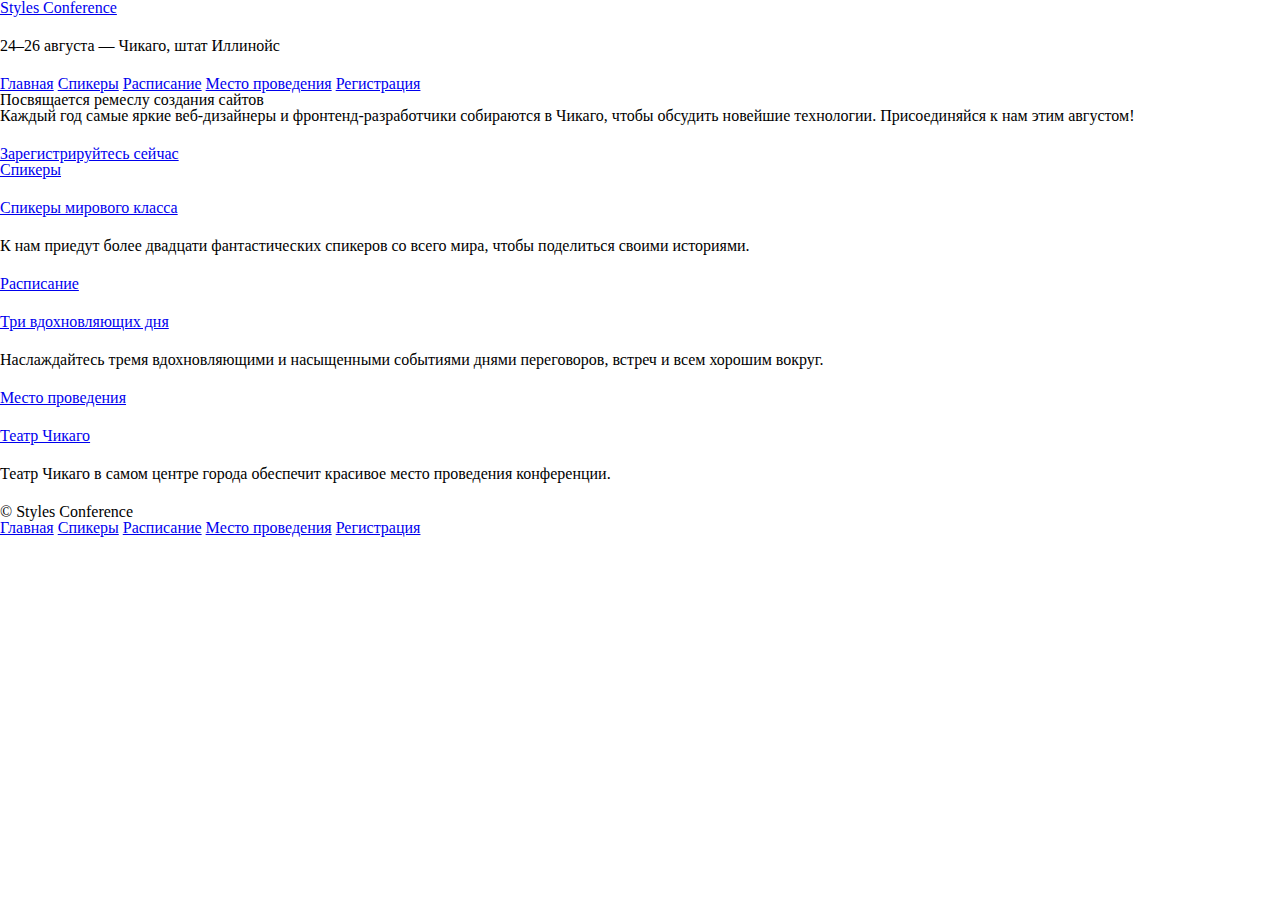
<file: index.html>
﻿<!DOCTYPE html>
<html lang="ru">
<head>
  <meta charset="utf-8">
  <title>Styles Conference</title>
  <link rel="stylesheet" href="assets/stylesheets/main.css">
</head>
<body>

  <header>
    <h1>
      <a href="index.html">Styles Conference</a>
    </h1>
    <h3>24&ndash;26 августа &mdash; Чикаго, штат Иллинойс</h3>
    <nav>
      <a href="index.html">Главная</a>
      <a href="speakers.html">Спикеры</a>
      <a href="schedule.html">Расписание</a>
      <a href="venue.html">Место проведения</a>
      <a href="register.html">Регистрация</a>
    </nav>
	
  </header>
  
  <section>
    <h2>Посвящается ремеслу создания сайтов</h2>
    <p>Каждый год самые яркие веб-дизайнеры и фронтенд-разработчики собираются в Чикаго, 
       чтобы обсудить новейшие технологии. Присоединяйся к нам этим августом!</p>

    <a href="register.html">Зарегистрируйтесь сейчас</a>
	
  </section>
  
  <section>
    <section>
	  <a href="speakers.html">
        <h5>Спикеры</h5>
        <h3>Спикеры мирового класса</h3>
	  </a>
      <p>К нам приедут более двадцати фантастических спикеров со всего мира, чтобы поделиться своими историями.</p>
    </section>
  </section>

  <section>
    <a href="schedule.html">
      <h5>Расписание</h5>
      <h3>Три вдохновляющих дня</h3>
	</a>
    <p>Наслаждайтесь тремя вдохновляющими и насыщенными событиями днями переговоров, встреч и всем хорошим вокруг.</p>
  </section>   

  <section>
    <a href="venue.html">
      <h5>Место проведения</h5>
      <h3>Театр Чикаго</h3>
	</a>
    <p>Театр Чикаго в самом центре города обеспечит красивое место проведения конференции.</p>
  </section>    
  
  <footer>
    <small>&copy; Styles Conference</small>
    <nav>
      <a href="index.html">Главная</a>
      <a href="speakers.html">Спикеры</a>
      <a href="schedule.html">Расписание</a>
      <a href="venue.html">Место проведения</a>
      <a href="register.html">Регистрация</a>
    </nav>
  </footer>
	 
</body>
</html>
</file>
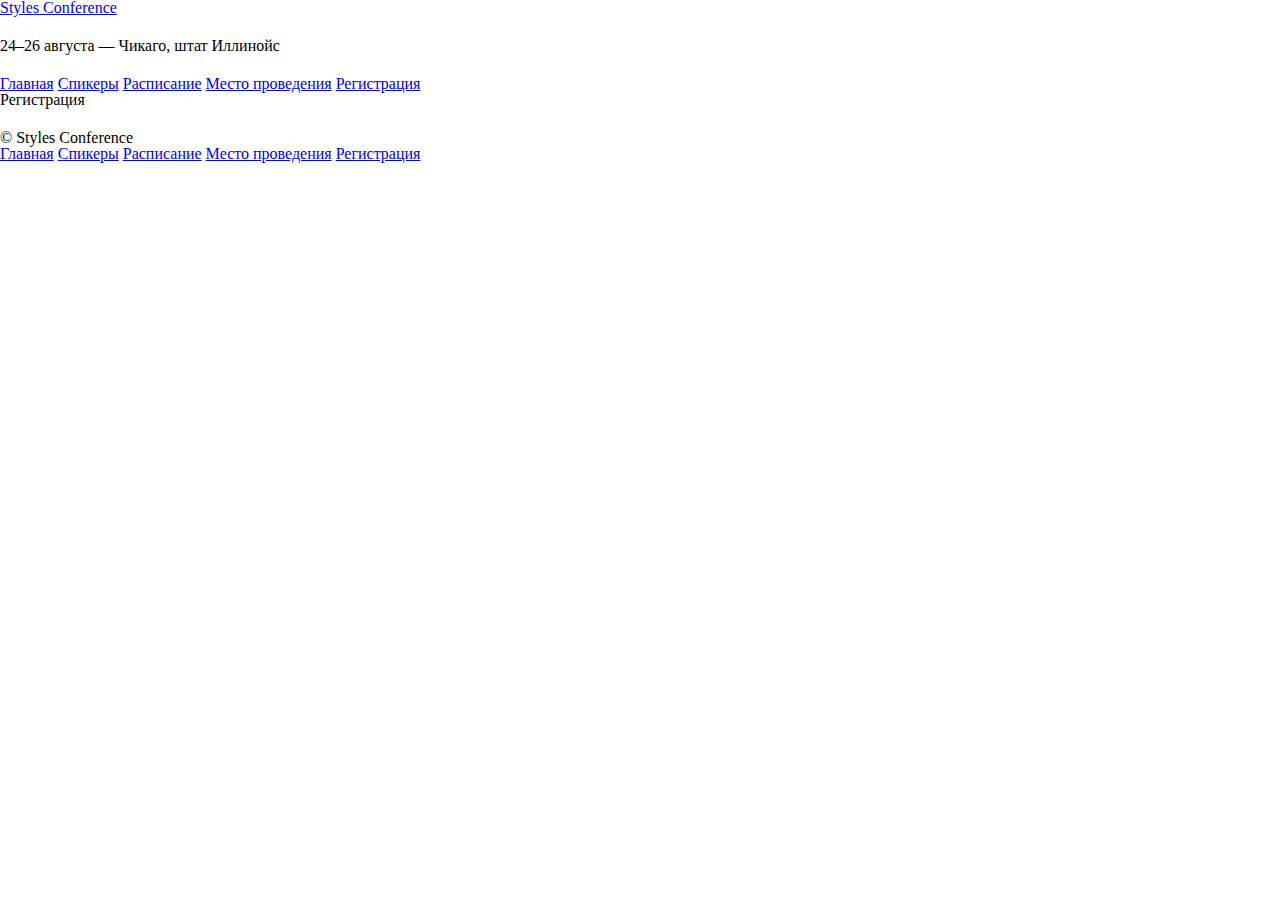
<file: register.html>
﻿<!DOCTYPE html>
<html lang="ru">
<head>
  <meta charset="utf-8">
  <title>Styles Conference</title>
  <link rel="stylesheet" href="assets/stylesheets/main.css">
</head>
<body>

  <header>
    <h1>
        <a href="index.html">Styles Conference</a>
    </h1>
    <h3>24&ndash;26 августа &mdash; Чикаго, штат Иллинойс</h3>
    <nav>
      <a href="index.html">Главная</a>
      <a href="speakers.html">Спикеры</a>
      <a href="schedule.html">Расписание</a>
      <a href="venue.html">Место проведения</a>
      <a href="register.html">Регистрация</a>
    </nav>
  </header>
  
  <h1>Регистрация</h1>
  
  <footer>
    <small>&copy; Styles Conference</small>
    <nav>
      <a href="index.html">Главная</a>
      <a href="speakers.html">Спикеры</a>
      <a href="schedule.html">Расписание</a>
      <a href="venue.html">Место проведения</a>
      <a href="register.html">Регистрация</a>
    </nav>
  </footer>
	 
</body>
</html>
</file>
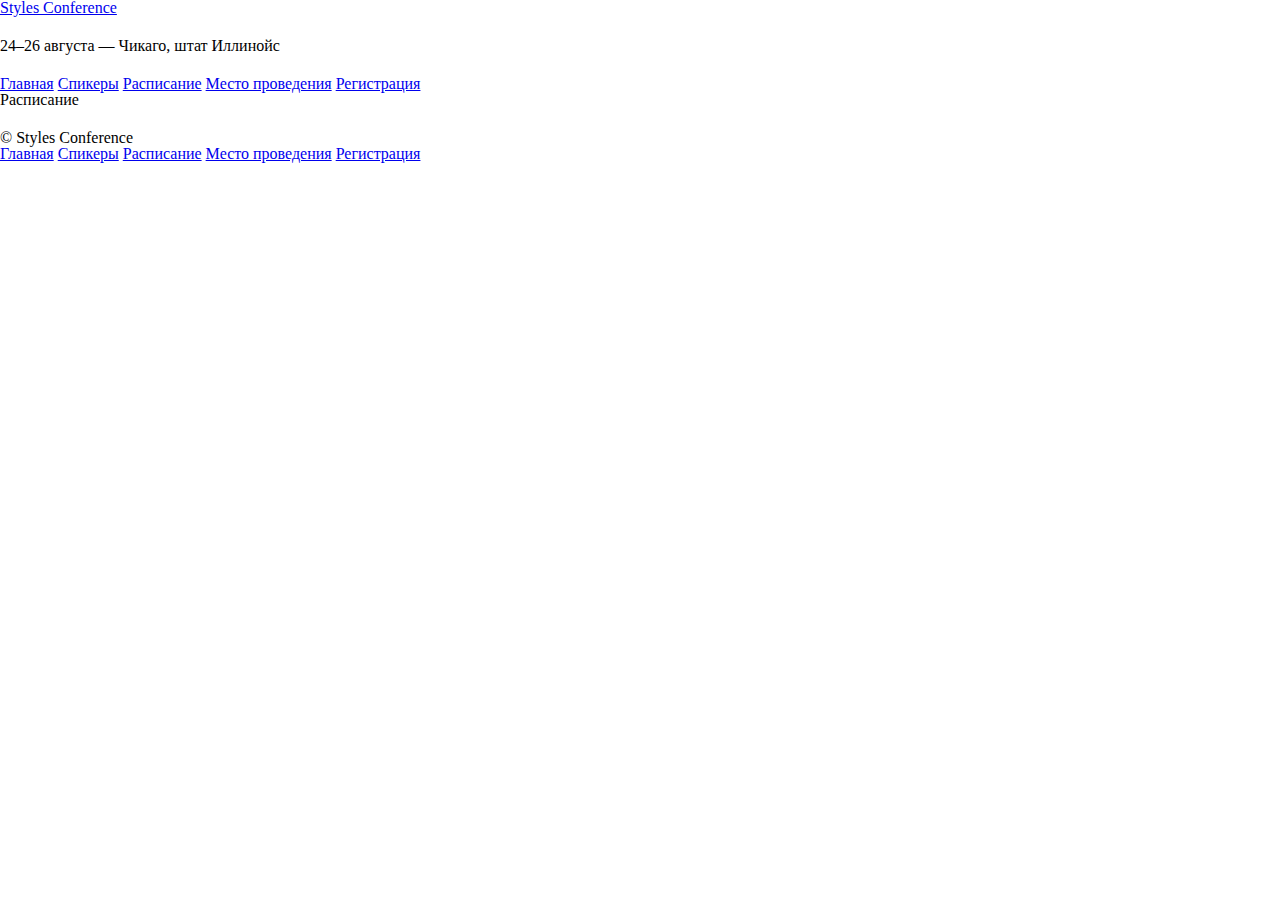
<file: schedule.html>
﻿<!DOCTYPE html>
<html lang="ru">
<head>
  <meta charset="utf-8">
  <title>Styles Conference</title>
  <link rel="stylesheet" href="assets/stylesheets/main.css">
</head>
<body>

  <header>
    <h1>
        <a href="index.html">Styles Conference</a>
    </h1>
    <h3>24&ndash;26 августа &mdash; Чикаго, штат Иллинойс</h3>
    <nav>
      <a href="index.html">Главная</a>
      <a href="speakers.html">Спикеры</a>
      <a href="schedule.html">Расписание</a>
      <a href="venue.html">Место проведения</a>
      <a href="register.html">Регистрация</a>
    </nav>
  </header>
  
  <h1>Расписание</h1>
  
  <footer>
    <small>&copy; Styles Conference</small>
    <nav>
      <a href="index.html">Главная</a>
      <a href="speakers.html">Спикеры</a>
      <a href="schedule.html">Расписание</a>
      <a href="venue.html">Место проведения</a>
      <a href="register.html">Регистрация</a>
    </nav>
  </footer>
	 
</body>
</html>
</file>
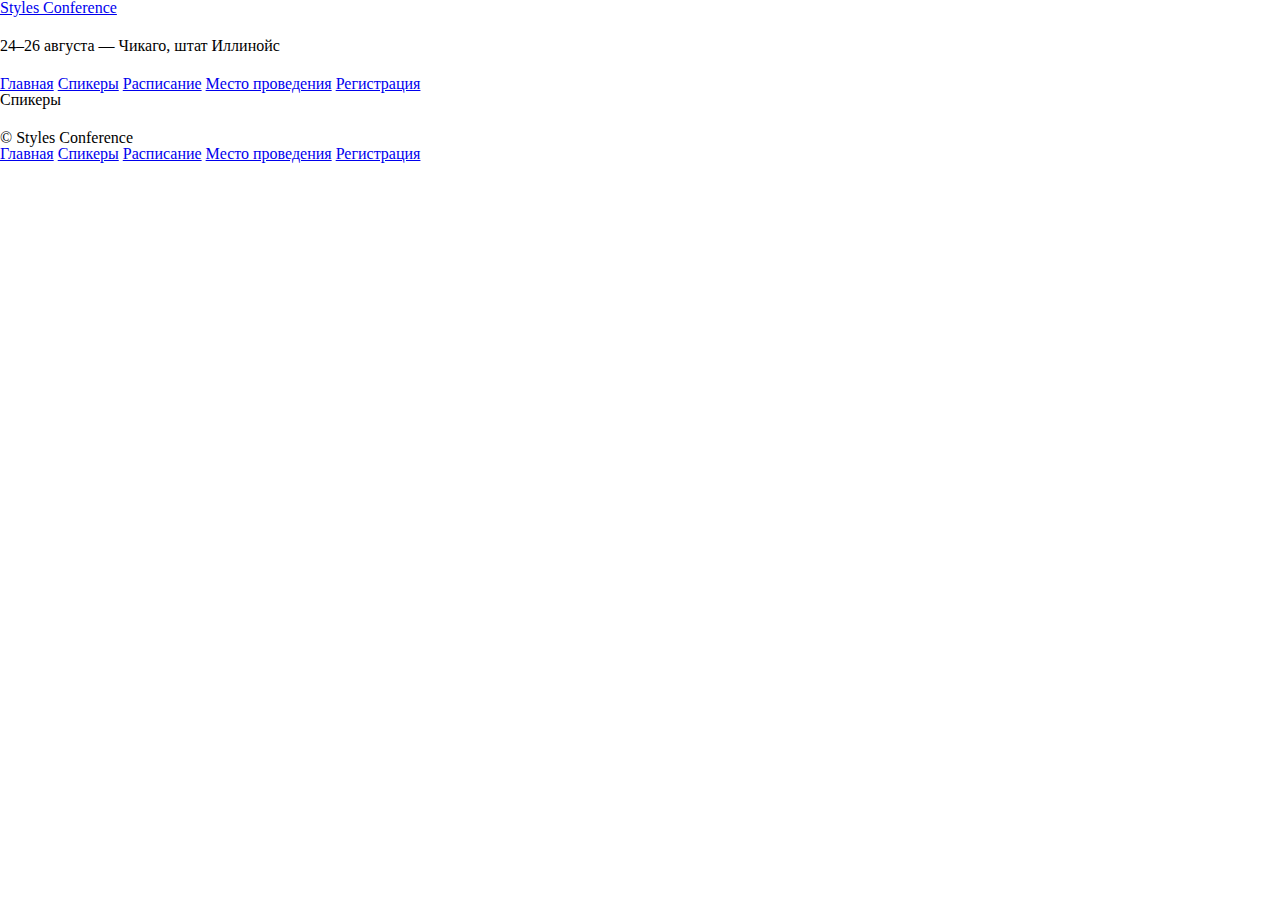
<file: speakers.html>
﻿<!DOCTYPE html>
<html lang="ru">
<head>
  <meta charset="utf-8">
  <title>Styles Conference</title>
  <link rel="stylesheet" href="assets/stylesheets/main.css">
</head>
<body>

  <header>
    <h1>
        <a href="index.html">Styles Conference</a>
    </h1>
    <h3>24&ndash;26 августа &mdash; Чикаго, штат Иллинойс</h3>
    <nav>
      <a href="index.html">Главная</a>
      <a href="speakers.html">Спикеры</a>
      <a href="schedule.html">Расписание</a>
      <a href="venue.html">Место проведения</a>
      <a href="register.html">Регистрация</a>
    </nav>
  </header>
  
  <h1>Спикеры</h1>
  
  <footer>
    <small>&copy; Styles Conference</small>
    <nav>
      <a href="index.html">Главная</a>
      <a href="speakers.html">Спикеры</a>
      <a href="schedule.html">Расписание</a>
      <a href="venue.html">Место проведения</a>
      <a href="register.html">Регистрация</a>
    </nav>
  </footer>
	 
</body>
</html>
</file>
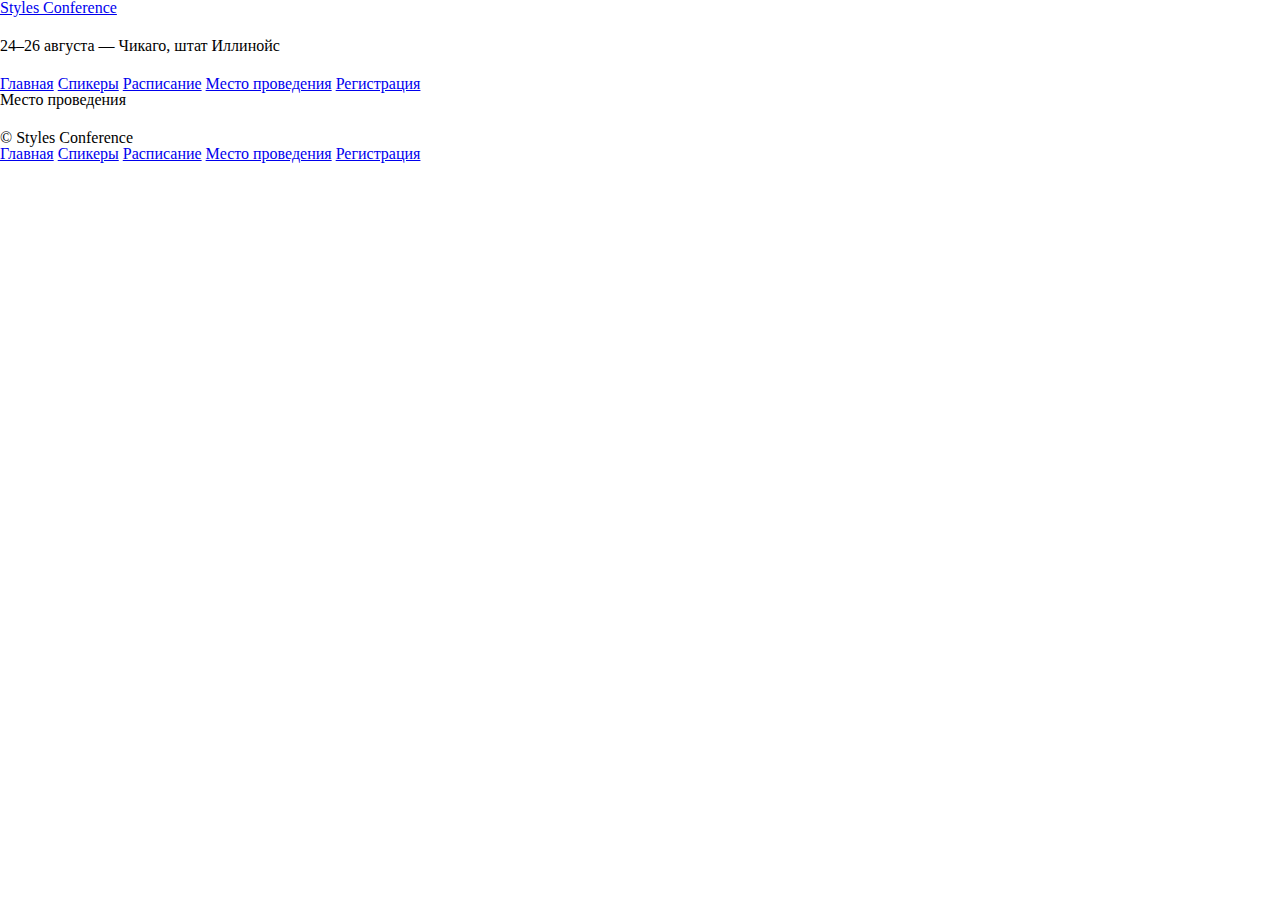
<file: venue.html>
﻿<!DOCTYPE html>
<html lang="ru">
<head>
  <meta charset="utf-8">
  <title>Styles Conference</title>
  <link rel="stylesheet" href="assets/stylesheets/main.css">
</head>
<body>

  <header>
    <h1>
        <a href="index.html">Styles Conference</a>
    </h1>
    <h3>24&ndash;26 августа &mdash; Чикаго, штат Иллинойс</h3>
    <nav>
      <a href="index.html">Главная</a>
      <a href="speakers.html">Спикеры</a>
      <a href="schedule.html">Расписание</a>
      <a href="venue.html">Место проведения</a>
      <a href="register.html">Регистрация</a>
    </nav>
  </header>
  
  <h1>Место проведения</h1>
  
  <footer>
    <small>&copy; Styles Conference</small>
    <nav>
      <a href="index.html">Главная</a>
      <a href="speakers.html">Спикеры</a>
      <a href="schedule.html">Расписание</a>
      <a href="venue.html">Место проведения</a>
      <a href="register.html">Регистрация</a>
    </nav>
  </footer>
	 
</body>
</html>
</file>
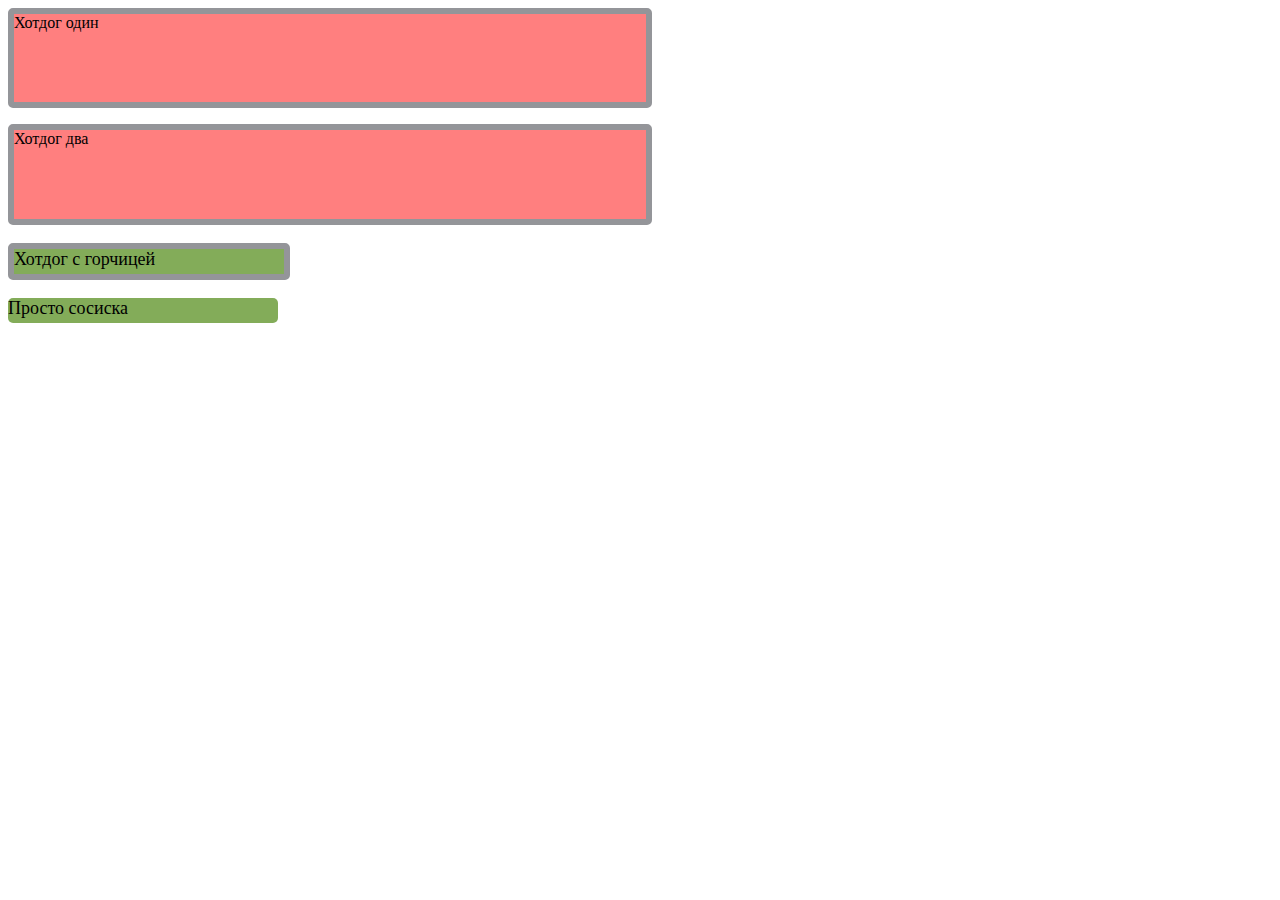
<file: test/test.html>
<head>
  <meta charset="utf-8">
  <title>Hotdogs</title>
  <link rel="stylesheet" href="test.css">
</head>
<body>
	<div class="hotdog">
  		<p>Хотдог один</p>
  		<p>Хотдог два</p>
  		<p class="mustard">Хотдог с горчицей</p>
  		<div class="mustard"> Просто сосиска </div>
	</div>
</body>
</file>
<file: test/test.css>
.hotdog p {
	border: 6px solid #949599;
	border-radius: 5px;
	height: 10%;
	width: 50%;
    font-size: 16px;
    background: rgba(255, 0, 0, .5);
}
.hotdog .mustard {
	border-radius: 5px;
	font-size: 18px;
	width: 15em;
	height: 1.4em;
    background: hsl(90, 100%, 25%, .65);
}
</file>
<file: assets/stylesheets/main.css>
/* http://meyerweb.com/eric/tools/css/reset/ 2. v2.0 | 20110126
  License: none (public domain)
*/
html, body, div, span, applet, object, iframe,
h1, h2, h3, h4, h5, h6, p, blockquote, pre,
a, abbr, acronym, address, big, cite, code,
del, dfn, em, img, ins, kbd, q, s, samp,
small, strike, strong, sub, sup, tt, var,
b, u, i, center,
dl, dt, dd, ol, ul, li,
fieldset, form, label, legend,
table, caption, tbody, tfoot, thead, tr, th, td,
article, aside, canvas, details, embed,
figure, figcaption, footer, header, hgroup,
menu, nav, output, ruby, section, summary,
time, mark, audio, video {
  margin: 0;
  padding: 0;
  border: 0;
  font-size: 100%;
  font: inherit;
  vertical-align: baseline;
}
/* HTML5 display-role reset for older browsers */
article, aside, details, figcaption, figure,
footer, header, hgroup, menu, nav, section {
  display: block;
}
body {
  line-height: 1;
}
ol, ul {
  list-style: none;
}
blockquote, q {
  quotes: none;
}
blockquote:before, blockquote:after,
q:before, q:after {
  content: '';
  content: none;
}
table {
  border-collapse: collapse;
  border-spacing: 0;
}


/*
  ========================================
  Сетка
  ========================================
*/

*,
*:before,
*:after {
  -webkit-box-sizing: border-box;
  -moz-box-sizing: border-box;
  box-sizing: border-box;
}

.container {
  margin: 0 auto;
  padding-left: 30px;
  padding-right: 30px;
  width: 960px;
}


/*
  ========================================
  Типографика
  ========================================
*/

h1, h3, h4, h5, p {
  margin-bottom: 22px;
}


/*
  ========================================
  Кнопки
  ========================================
*/

.btn {
  border-radius: 5px;
  display: inline-block;
  margin: 0;
}

.btn-alt {
  border: 1px solid #dfe2e5;
  padding: 10px 30px;
}


/*
  ========================================
  Главная страница
  ========================================
*/

.hero {
  padding: 22px 80px 66px 80px;
}
</file>
